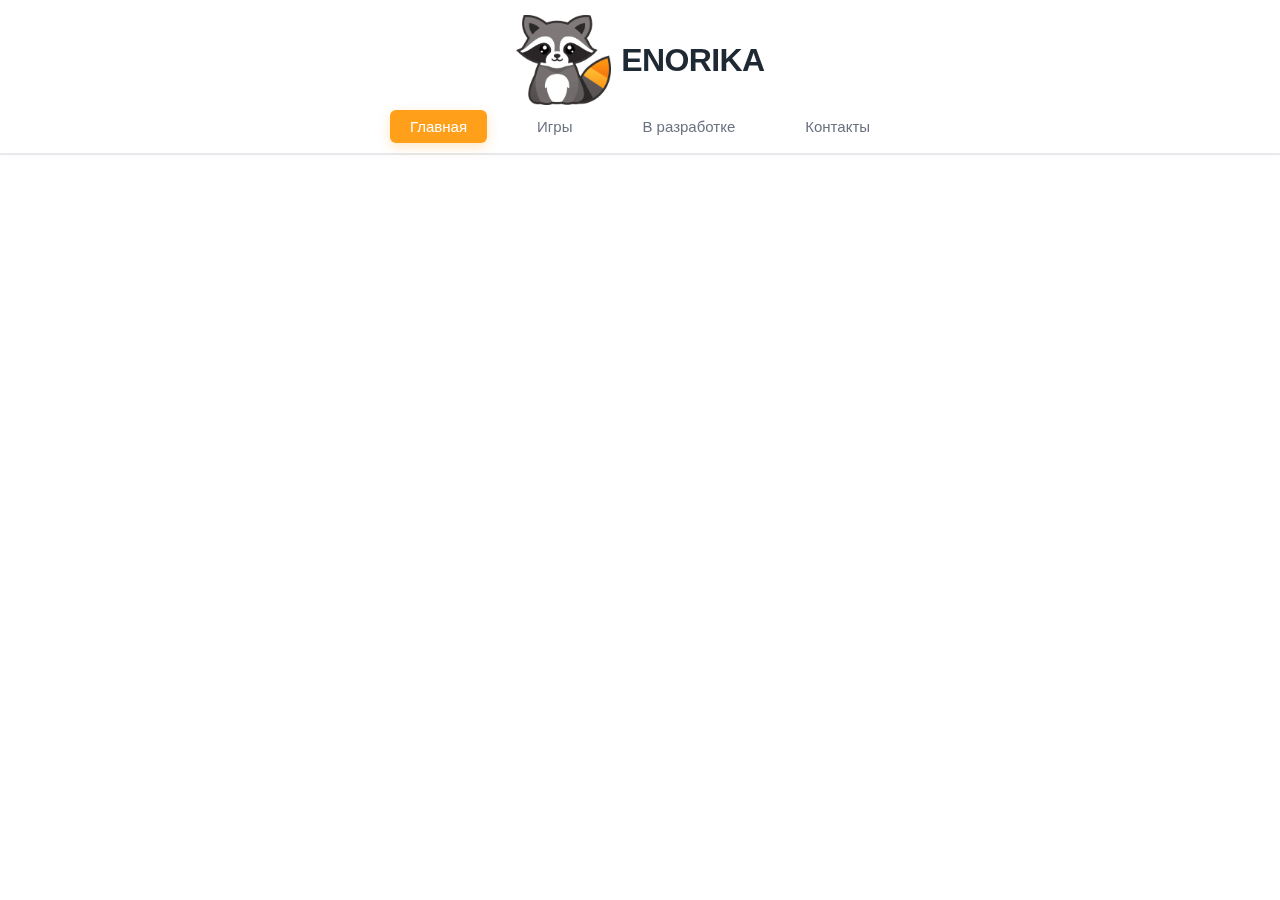
<file: index.html>
<!DOCTYPE html>
<html lang="ru">
  <head>
    <meta charset="UTF-8" />
    <meta name="viewport" content="width=device-width, initial-scale=1.0" />
    <link
      href="https://fonts.googleapis.com/css2?family=Exo+2&display=swap"
      rel="stylesheet"
    />
    <link rel="icon" href="/favicon.ico" type="image/x-icon" />
    <title>Enorika - Игровая студия</title>
    <link rel="stylesheet" href="css/style.css" />
  </head>
  <body>
    <!-- ===== ШАПКА САЙТА ===== -->
    <header class="header">
      <!-- Контейнер для логотипа (отдельно сверху) -->
      <div class="logo-container">
        <div class="logo-with-text">
          <a href="index.html" class="logo-link">
            <img src="img/logo.png" alt="Enorika" class="logo-img" />
            <span class="logo-text">ENORIKA</span>
          </a>
        </div>
      </div>

      <!-- Контейнер для навигации (отдельно снизу) -->
      <div class="nav-container">
        <nav class="nav">
          <a href="index.html" class="nav-link active">Главная</a>
          <a href="games.html" class="nav-link">Игры</a>
          <a href="dev.html" class="nav-link">В разработке</a>
          <a href="contact.html" class="nav-link">Контакты</a>
        </nav>
      </div>
    </header>
    <!-- Закрыт header -->

    <main>
      <p>Сайт в разработке. Скоро все будет круто!</p>
    </main>
  </body>
</html>
</file>
<file: css/style.css>
/* ===== ШАПКА ===== */
.header {
  background: #ffffff;
  padding: 15px 0 10px 0;
  border-bottom: 2px solid #e6e8ec;
  position: fixed;
  top: 0;
  left: 0;
  right: 0;
  z-index: 1000;
  box-shadow: 0 2px 8px rgba(0, 0, 0, 0.02);
}

main {
  color: #1f2933;
  margin-top: 20px; /* ЖЕСТКО ФИКСИРУЕМ - было 80px */
  min-height: calc(100vh - 150px);
  display: flex;
  flex-direction: column;
  align-items: center;
  /* justify-content: center — УДАЛЯЕМ ПОЛНОСТЬЮ */
  text-align: center;
  padding: 0 20px;
}

main a {
  color: #ff9f1a;
  text-decoration: underline;
  font-weight: 600;
  transition: all 0.3s ease;
}

main a:hover {
  color: #ffc857;
  text-decoration: none;
  background: rgba(255, 159, 26, 0.08);
  padding: 2px 4px;
  border-radius: 3px;
}

main p {
  color: #6b7280;
  font-size: 1rem;
  line-height: 1.5;
  max-width: 600px;
  margin: 0 0 15px 0;
}

.logo-container {
  display: flex;
  justify-content: center;
  margin-bottom: 5px;
}

.nav-container {
  text-align: center;
}

.logo-img {
  height: 90px;
  width: auto;
  transition: transform 0.3s ease;
}

.logo-link {
  display: flex;
  align-items: center;
  gap: 10px;
  text-decoration: none;
  transition: transform 0.3s ease;
}

.logo-link:hover .logo-img,
.logo-link:hover .logo-text {
  transform: scale(1.05);
}

.logo-text {
  font-family: "Outfit", Arial, sans-serif;
  font-weight: 800;
  color: #1f2933;
  font-size: 2rem;
  white-space: nowrap;
  line-height: 1;
  transition: transform 0.3s ease;
  letter-spacing: -0.02em;
}

.nav {
  display: flex;
  justify-content: center;
  gap: 30px;
  flex-wrap: wrap;
}

.nav-link {
  font-family: "Outfit", Arial, sans-serif;
  font-weight: 500;
  color: #6b7280;
  text-decoration: none;
  transition: all 0.3s ease;
  padding: 8px 20px;
  border-radius: 6px;
  font-size: 15px;
}

.nav-link:hover {
  color: #ff9f1a;
  background: rgba(255, 159, 26, 0.05);
}

.nav-link.active {
  background: #ff9f1a;
  color: #ffffff;
  box-shadow: 0 4px 12px rgba(255, 159, 26, 0.25);
}

body {
  font-family: "Outfit", Arial, sans-serif;
  font-weight: 400;
  margin: 0;
  padding: 100px 0 0 0; /* УМЕНЬШИЛИ до 100px (было 110px) */
  background: #ffffff;
  color: #1f2933;
}

h1 {
  font-family: "Outfit", Arial, sans-serif;
  font-weight: 700;
  color: #1f2933;
  letter-spacing: -0.02em;
  font-size: 1.8rem;
  margin: 0 0 15px 0;
}

h2 {
  font-family: "Outfit", Arial, sans-serif;
  font-weight: 600;
  color: #1f2933;
  letter-spacing: -0.01em;
  font-size: 1.3rem;
  margin: 0 0 10px 0;
}

h3,
h4,
h5,
h6 {
  font-family: "Outfit", Arial, sans-serif;
  font-weight: 500;
  color: #1f2933;
}

/* ===== КАРТОЧКИ И ПОВЕРХНОСТИ ===== */
.card {
  background: #f4f6f8;
  border: 1px solid #e6e8ec;
  border-radius: 12px;
  padding: 20px;
  transition: all 0.3s ease;
}

.card:hover {
  background: #e6e8ec;
  border-color: #ff9f1a;
}

/* ===== КНОПКИ ===== */
.btn-primary {
  background: #ff9f1a;
  color: #ffffff;
  border: none;
  padding: 10px 25px;
  border-radius: 8px;
  font-family: "Outfit", Arial, sans-serif;
  font-weight: 600;
  font-size: 15px;
  cursor: pointer;
  transition: all 0.3s ease;
  box-shadow: 0 4px 12px rgba(255, 159, 26, 0.2);
}

.btn-primary:hover {
  background: #ffc857;
  transform: translateY(-2px);
  box-shadow: 0 6px 16px rgba(255, 159, 26, 0.3);
}

.btn-secondary {
  background: transparent;
  color: #3b82f6;
  border: 2px solid #3b82f6;
  padding: 8px 20px;
  border-radius: 8px;
  font-family: "Outfit", Arial, sans-serif;
  font-weight: 500;
  font-size: 15px;
  cursor: pointer;
  transition: all 0.3s ease;
}

.btn-secondary:hover {
  background: #3b82f6;
  color: #ffffff;
}

/* ===== СИСТЕМНЫЕ СООБЩЕНИЯ ===== */
.success {
  color: #22c55e;
  font-weight: 500;
}

.error {
  color: #ef4444;
  font-weight: 500;
}

.info {
  color: #3b82f6;
  font-weight: 500;
}

/* ===== РАЗДЕЛИТЕЛИ ===== */
.divider {
  border: 0;
  height: 1px;
  background: #e6e8ec;
  margin: 15px 0;
}

/* ===== ОСНОВНЫЕ СТИЛИ ДЛЯ КОНТЕНТА ===== */
.content-wrapper {
  max-width: 650px;
  margin: 0 auto;
  text-align: left;
  width: 100%;
}

.intro-text {
  margin-top: 0;
  font-size: 1rem;
  line-height: 1.5;
  color: #6b7280;
}

.section {
  margin: 20px 0;
  text-align: left;
  width: 100%;
}

.section h2 {
  font-family: "Outfit", Arial, sans-serif;
  font-weight: 600;
  font-size: 1.3rem;
  color: #1f2933;
  margin-bottom: 10px;
  display: flex;
  align-items: center;
  gap: 6px;
  text-align: left;
}

.process-text {
  font-size: 1rem;
  line-height: 1.5;
  color: #6b7280;
  text-align: left;
  margin: 0 0 15px 0;
}

.quote {
  display: inline;
  margin-top: 0;
  font-weight: 400;
  color: #6b7280;
  font-size: 0.95rem;
}

.accent {
  color: #ff9f1a;
  font-weight: 600;
}

.vacancies-list {
  display: flex;
  flex-direction: column;
  align-items: flex-start;
  width: 100%;
  padding: 0;
  margin: 0;
}

.vacancy-item {
  font-size: 1rem;
  line-height: 1.5;
  color: #6b7280;
  margin-bottom: 10px;
  padding-left: 8px;
  border-left: 2px solid transparent;
  transition: all 0.3s ease;
  text-align: left;
  width: 100%;
  box-sizing: border-box;
}

.vacancy-item:hover {
  border-left-color: #ff9f1a;
  padding-left: 12px;
  color: #1f2933;
}

.vacancy-item strong {
  color: #1f2933;
  font-weight: 600;
}

.contacts {
  margin: 25px 0 15px;
  text-align: left;
}

.contacts p {
  font-size: 1rem;
  color: #1f2933;
  margin: 8px 0;
  text-align: left;
}

.contacts a {
  color: #ff9f1a;
  text-decoration: none;
  font-weight: 600;
  padding: 4px 8px;
  border-radius: 6px;
  transition: all 0.3s ease;
}

.contacts a:hover {
  background: rgba(255, 159, 26, 0.1);
  color: #ffc857;
}

.divider.light {
  opacity: 0.5;
  margin: 15px 0;
}

/* ===== АДАПТИВ ===== */
@media (max-width: 768px) {
  .header {
    padding: 12px 0 8px 0;
  }
  .logo-img {
    height: 70px;
  }
  .logo-text {
    font-size: 1.5rem;
    white-space: normal;
    text-align: center;
  }
  .logo-link {
    flex-direction: column;
    gap: 5px;
  }
  .nav {
    gap: 10px;
    flex-direction: column;
    align-items: center;
  }
  .nav-link {
    padding: 6px 15px;
    font-size: 14px;
  }
  body {
    padding-top: 100px;
  }
  main {
    margin-top: 10px; /* ЕЩЕ МЕНЬШЕ на мобилках */
  }

  /* Адаптив для контента на 768px */
  .content-wrapper {
    padding: 0 10px;
  }

  .section h2 {
    font-size: 1.2rem;
  }

  .intro-text,
  .process-text,
  .vacancy-item,
  .contacts p {
    font-size: 0.95rem;
  }

  .vacancy-item {
    padding-left: 6px;
  }
}

@media (max-width: 480px) {
  .logo-img {
    height: 60px;
  }
  .logo-text {
    font-size: 1.2rem;
  }
  .nav-link {
    padding: 5px 12px;
    font-size: 13px;
  }
  body {
    padding-top: 100px;
  }
  .btn-primary,
  .btn-secondary {
    padding: 8px 18px;
    font-size: 13px;
  }

  /* Адаптив для контента на 480px */
  .section h2 {
    font-size: 1.1rem;
    gap: 4px;
  }

  .vacancy-item {
    padding-left: 5px;
    font-size: 0.9rem;
  }
}
</file>
